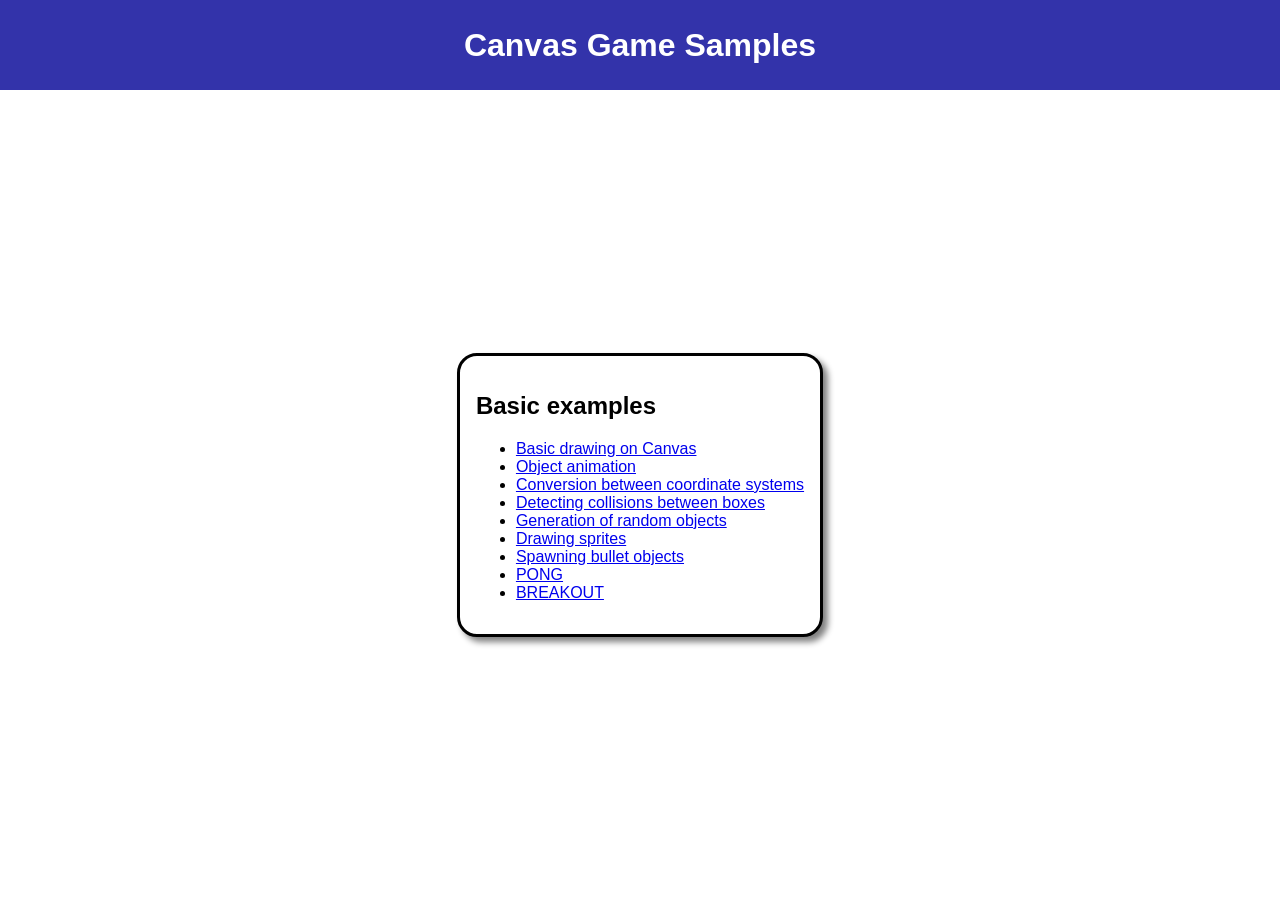
<file: Tareas/Breakout Game/html/index.html>
<!DOCTYPE html>
<html>
    <head>
        <title>Canvas Game Samples</title>
        <link rel="stylesheet" href="../css/styles.css">
    </head>

    <body>
        <div id="headerContainer">
            <h1>Canvas Game Samples</h1>
        </div>
        <div id="examplesContainer">
            <div class="exampleGroup">
                <h2>Basic examples</h2>
                <ul>
                    <li><a href="01_base.html">Basic drawing on Canvas</a></li>
                    <li><a href="02_animation.html">Object animation</a></li>
                    <li><a href="03_angles.html">Conversion between coordinate systems</a></li>
                    <li><a href="04_collisions.html">Detecting collisions between boxes</a></li>
                    <li><a href="05_random.html">Generation of random objects</a></li>
                    <li><a href="06_sprites.html">Drawing sprites</a></li>
                    <li><a href="07_bullets.html">Spawning bullet objects</a></li>
                    <li><a href="10_pong.html">PONG</a></li>
                    <li><a href="11_breakout.html">BREAKOUT</a></li>
                </ul>
            </div>
        </div>
    </body>
</html>
</file>
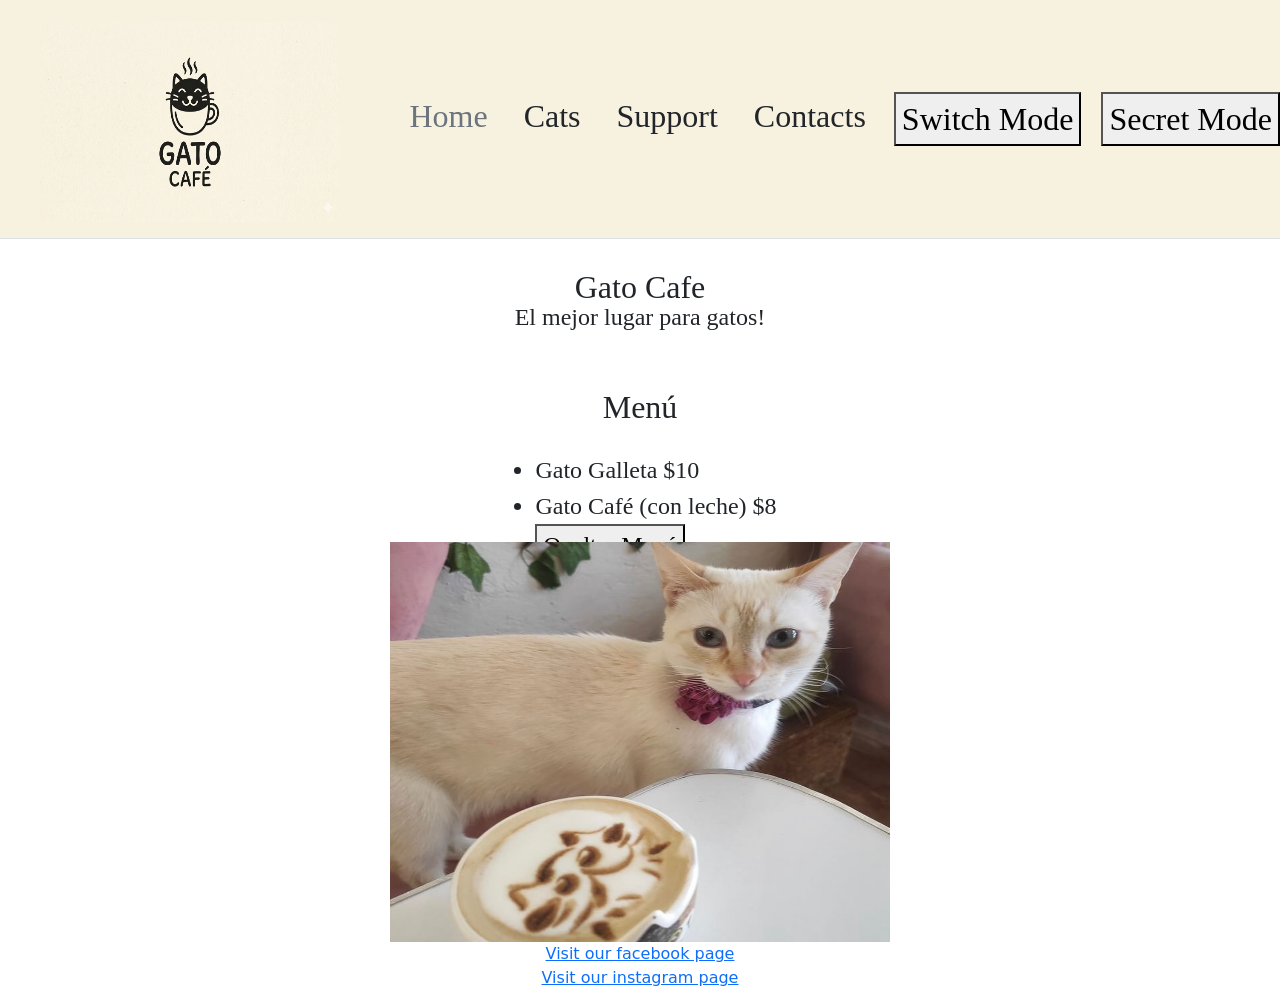
<file: Tareas/CatCafé/GatoCafe/index.html>
<!DOCTYPE html>
<html lang="en">
<head>
    <meta charset="UTF-8">
    <script src="index.js"></script>
    <meta name="viewport" content="width=device-width, initial-scale=2.0">
    <link rel="stylesheet" href="index.css">
    <title>Gato Cafe</title>
    <link href="https://cdn.jsdelivr.net/npm/bootstrap@5.3.0/dist/css/bootstrap.min.css" rel="stylesheet">
</head>

<body>
    <header class="d-flex flex-wrap align-items-center justify-content-center justify-content-md-between py-3 mb-4 border-bottom">
  <div class="col-md-3 mb-2 mb-md-0">
    <a href="/" class="d-inline-flex link-body-emphasis text-decoration-none">
      <svg class="bi" width="40" height="20" role="img" aria-label="Bootstrap">
       <img src="Gemini_Generated_Image_wjj1ekwjj1ekwjj1.png" width="300" height="200">
      </svg>
    </a>
  </div>

  <ul class="datos_header">
    <li><a href="#" class="nav-link px-2 link-secondary">Home</a></li>
    <li><a href="#" class="nav-link px-2">Cats</a></li>
    <li><a href="#" class="nav-link px-2">Support</a></li>
    <li><a href="#" class="nav-link px-2">Contacts</a></li>
    <button onclick="cambiarFondo()">Switch Mode</button>
    <button onclick="modoGATO()">Secret Mode</button>
  </ul>

</header>
<main>
    <div class="titulo_central">
        <a>Gato Cafe</a>
    </div>
    <div class ="subtitulo_central">
        <a>El mejor lugar para gatos!</a>
    </div>
    <div class = "menu_titulo">
        <a>Menú</a>
    </div>
    <div class="menu_items">
        <ul id="menu-list">
            <li>Gato Galleta $10</li>
            <li>Gato Café (con leche) $8</li>
            <li><button type="button" onclick="traduce()">Ocultar Menú</button></li>
        </ul>
    </div>
</main>
</body>

<body>
    <center><img src="image.png" width=500" height="400"></center>

    <center>
        <a 
        href="https://www.facebook.com/people/Sunflower-Cat-Cafe/61576279735693/" target="_blank">Visit our facebook page
        </a>
    </center>
    <center>
        <a 
        href="https://www.facebook.com/people/Sunflower-Cat-Cafe/61576279735693/" target="_blank">Visit our instagram page
        </a>
    </center>

</body>

</html>
</file>
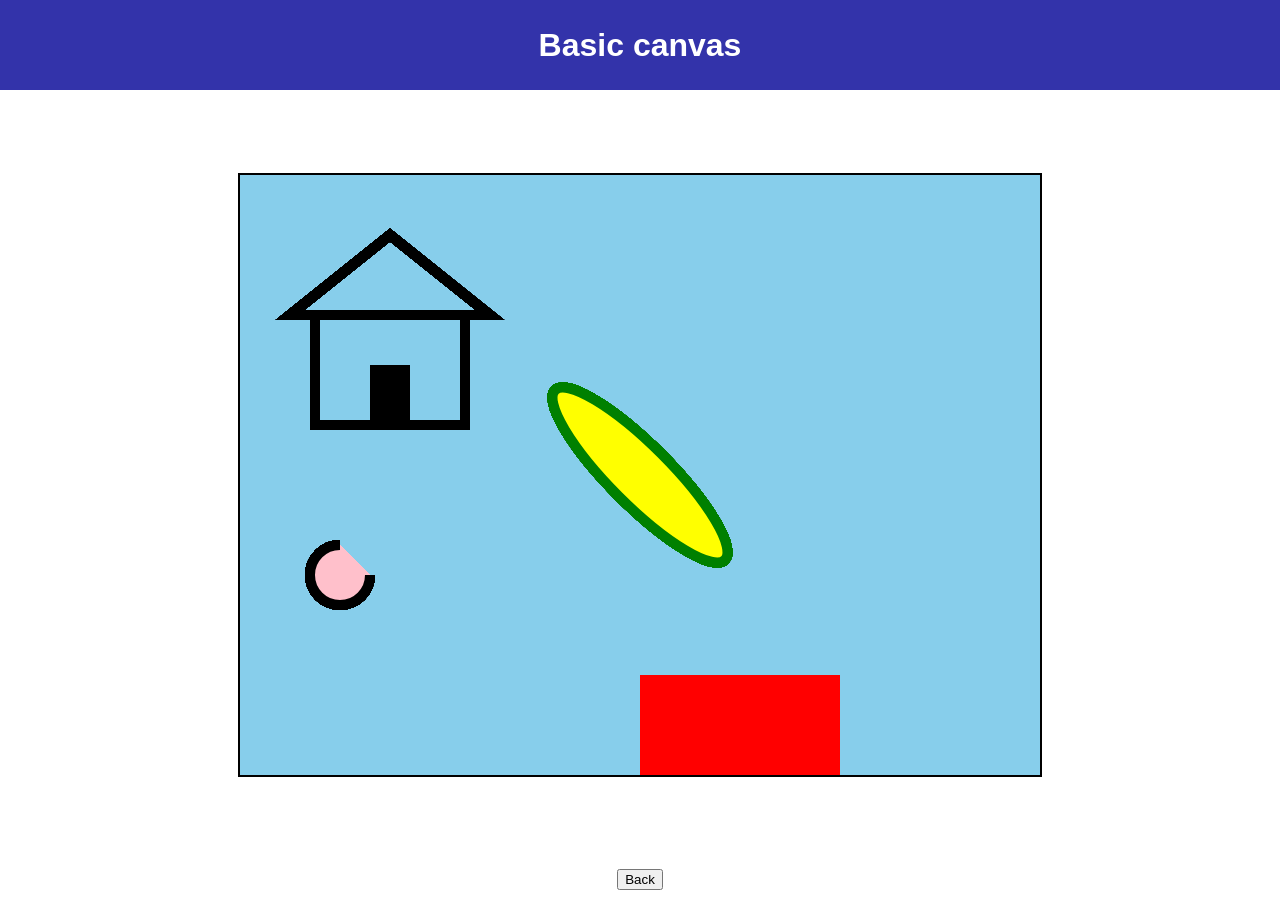
<file: Tareas/Breakout Game/html/01_base.html>
<!DOCTYPE html>
<html>
    <head>
        <title>Basic canvas</title>
        <link rel="stylesheet" href="../css/styles.css">
        <script src="../js/01_base.js"></script>
    </head>

    <body>
        <div id="headerContainer">
            <h1>Basic canvas</h1>
        </div>
        <canvas id="canvas"></canvas>
        <a href="./">
            <button id="backButton">Back</button>
        </a>
        <script> main(); </script>
    </body>
</html>
</file>
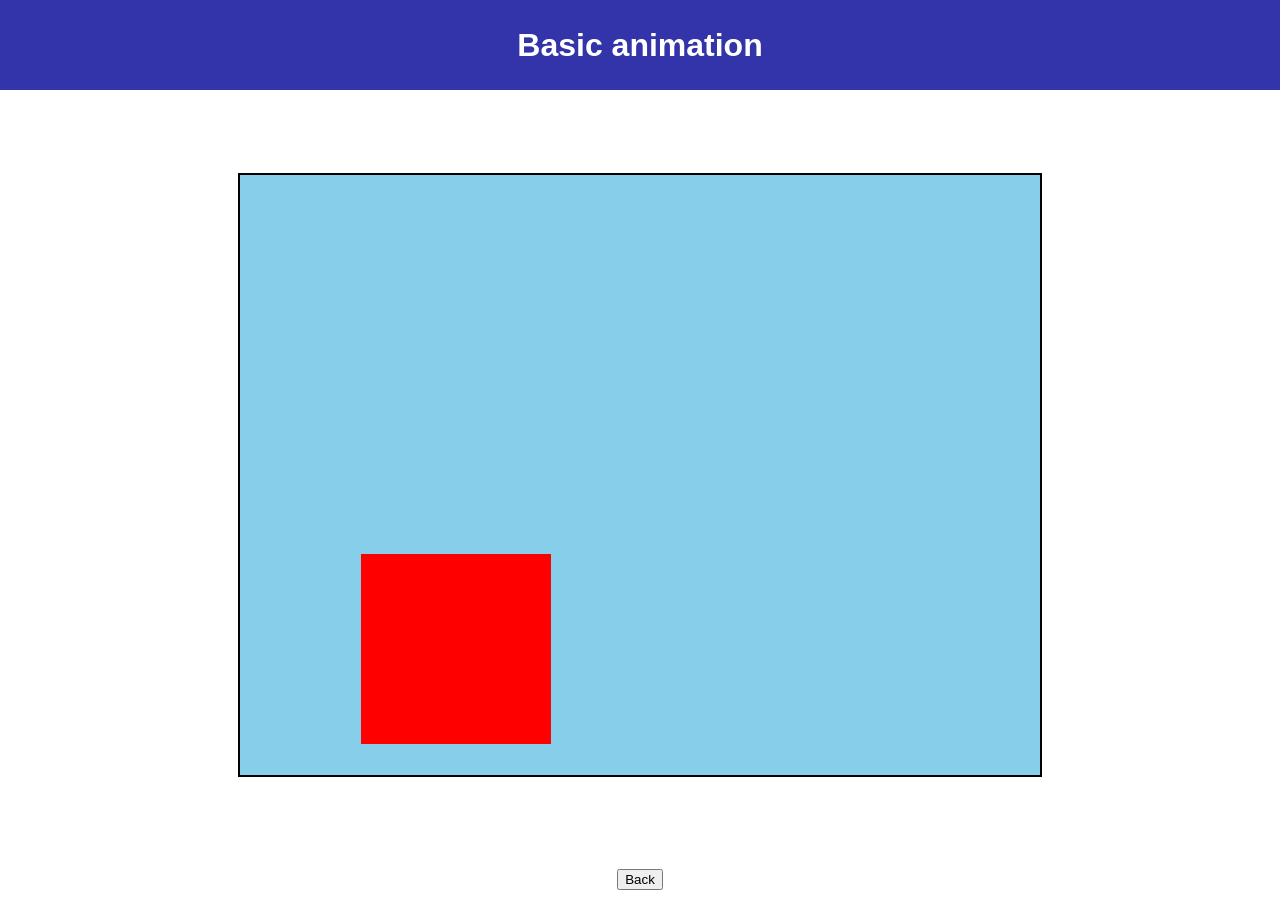
<file: Tareas/Breakout Game/html/02_animation.html>
<!DOCTYPE html>
<html>
    <head>
        <title>Basic animation</title>
        <link rel="stylesheet" href="../css/styles.css">
        <script src="../js/02_animation.js"></script>
    </head>

    <body>
        <div id="headerContainer">
            <h1>Basic animation</h1>
        </div>
        <canvas id="canvas"></canvas>
        <a href="./">
            <button id="backButton">Back</button>
        </a>
        <script> main(); </script>
    </body>
</html>
</file>
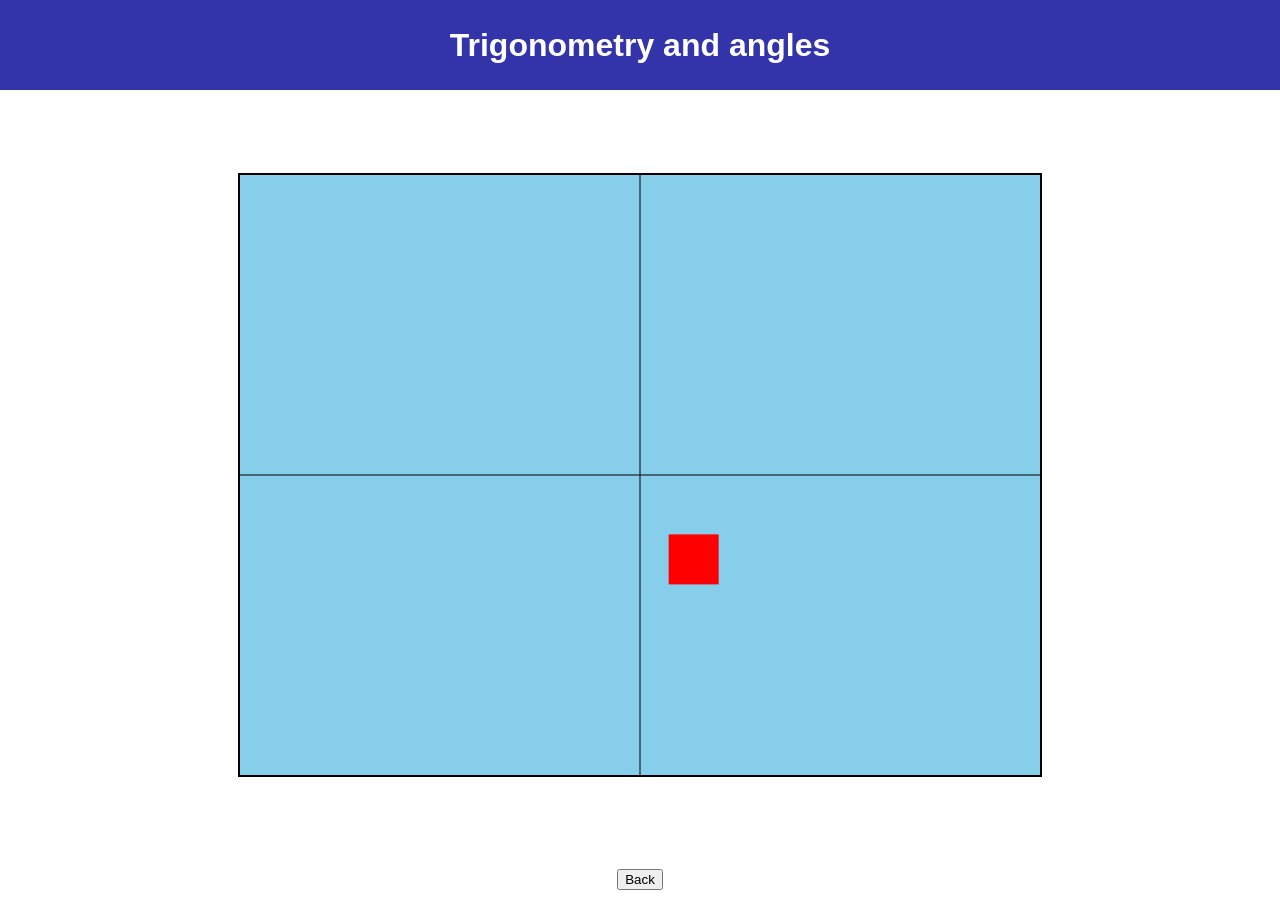
<file: Tareas/Breakout Game/html/03_angles.html>
<!DOCTYPE html>
<html>
    <head>
        <title>Trigonometry and angles</title>
        <link rel="stylesheet" href="../css/styles.css">
        <script src="../js/03_angles.js"></script>
    </head>

    <body>
        <div id="headerContainer">
            <h1>Trigonometry and angles</h1>
        </div>
        <canvas id="canvas"></canvas>
        <a href="./">
            <button id="backButton">Back</button>
        </a>
        <script> main(); </script>
    </body>
</html>
</file>
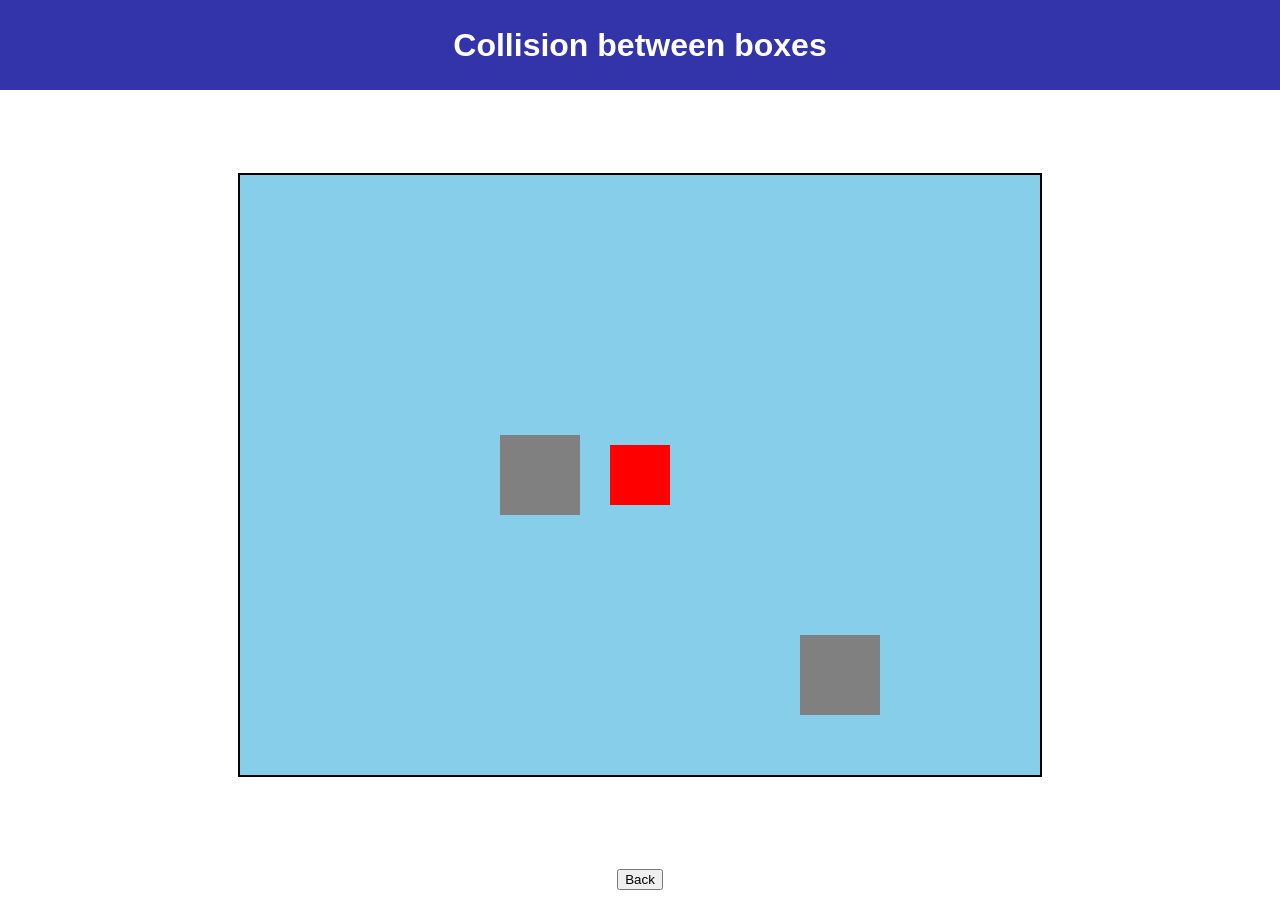
<file: Tareas/Breakout Game/html/04_collisions.html>
<!DOCTYPE html>
<html>
    <head>
        <title>Collision between boxes</title>
        <link rel="stylesheet" href="../css/styles.css">
        <script src="../js/libs/game_functions.js"></script>
        <script src="../js/libs/Rect.js"></script>
        <script src="../js/libs/Vector.js"></script>
        <script src="../js/libs/GameObject.js"></script>
        <script src="../js/04_collisions.js"></script>
    </head>

    <body>
        <div id="headerContainer">
            <h1>Collision between boxes</h1>
        </div>
        <canvas id="canvas"></canvas>
        <a href="./">
            <button id="backButton">Back</button>
        </a>
        <script> main(); </script>
    </body>
</html>
</file>
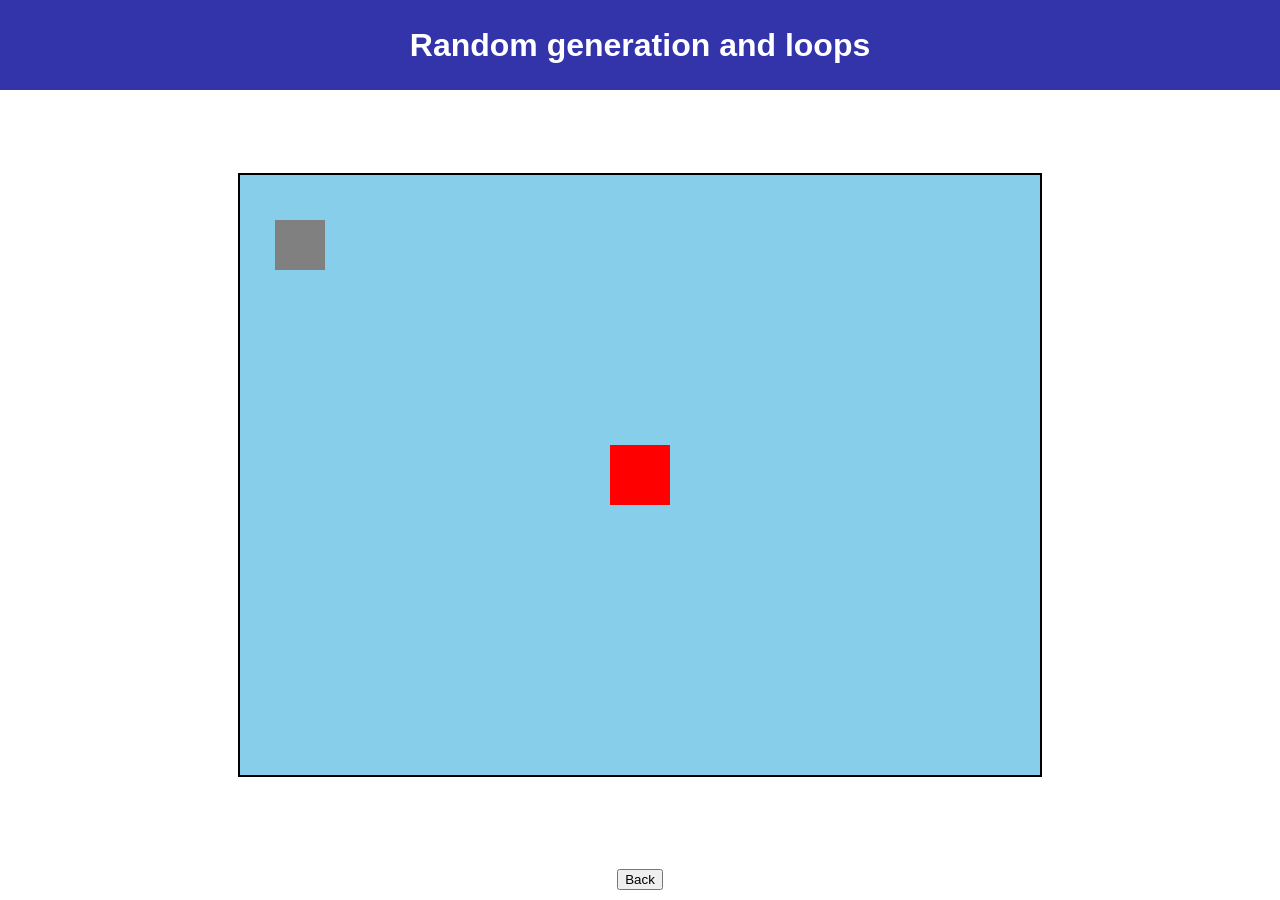
<file: Tareas/Breakout Game/html/05_random.html>
<!DOCTYPE html>
<html>
    <head>
        <title>Random generation and loops</title>
        <link rel="stylesheet" href="../css/styles.css">
        <script src="../js/libs/game_functions.js"></script>
        <script src="../js/libs/Rect.js"></script>
        <script src="../js/libs/Vector.js"></script>
        <script src="../js/libs/GameObject.js"></script>
        <script src="../js/05_random.js"></script>
    </head>

    <body>
        <div id="headerContainer">
            <h1>Random generation and loops</h1>
        </div>
        <canvas id="canvas"></canvas>
        <a href="./">
            <button id="backButton">Back</button>
        </a>
        <script> main(); </script>
    </body>
</html>
</file>
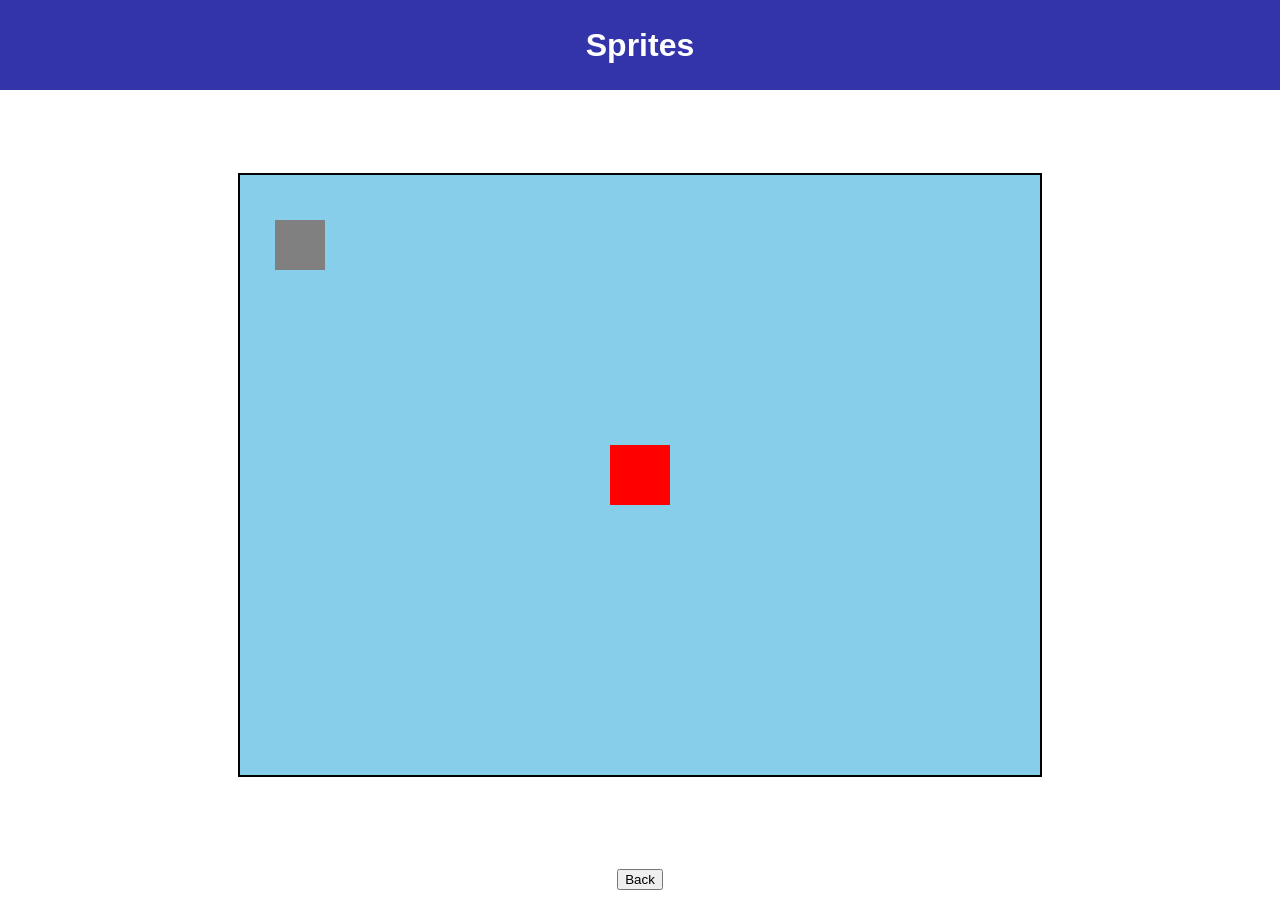
<file: Tareas/Breakout Game/html/06_sprites.html>
<!DOCTYPE html>
<html>
    <head>
        <title>Sprites</title>
        <link rel="stylesheet" href="../css/styles.css">
        <script src="../js/libs/game_functions.js"></script>
        <script src="../js/libs/Rect.js"></script>
        <script src="../js/libs/Vector.js"></script>
        <script src="../js/libs/GameObject.js"></script>
        <script src="../js/06_sprites.js"></script>
    </head>

    <body>
        <div id="headerContainer">
            <h1>Sprites</h1>
        </div>
        <canvas id="canvas"></canvas>
        <a href="./">
            <button id="backButton">Back</button>
        </a>
        <script> main(); </script>
    </body>
</html>
</file>
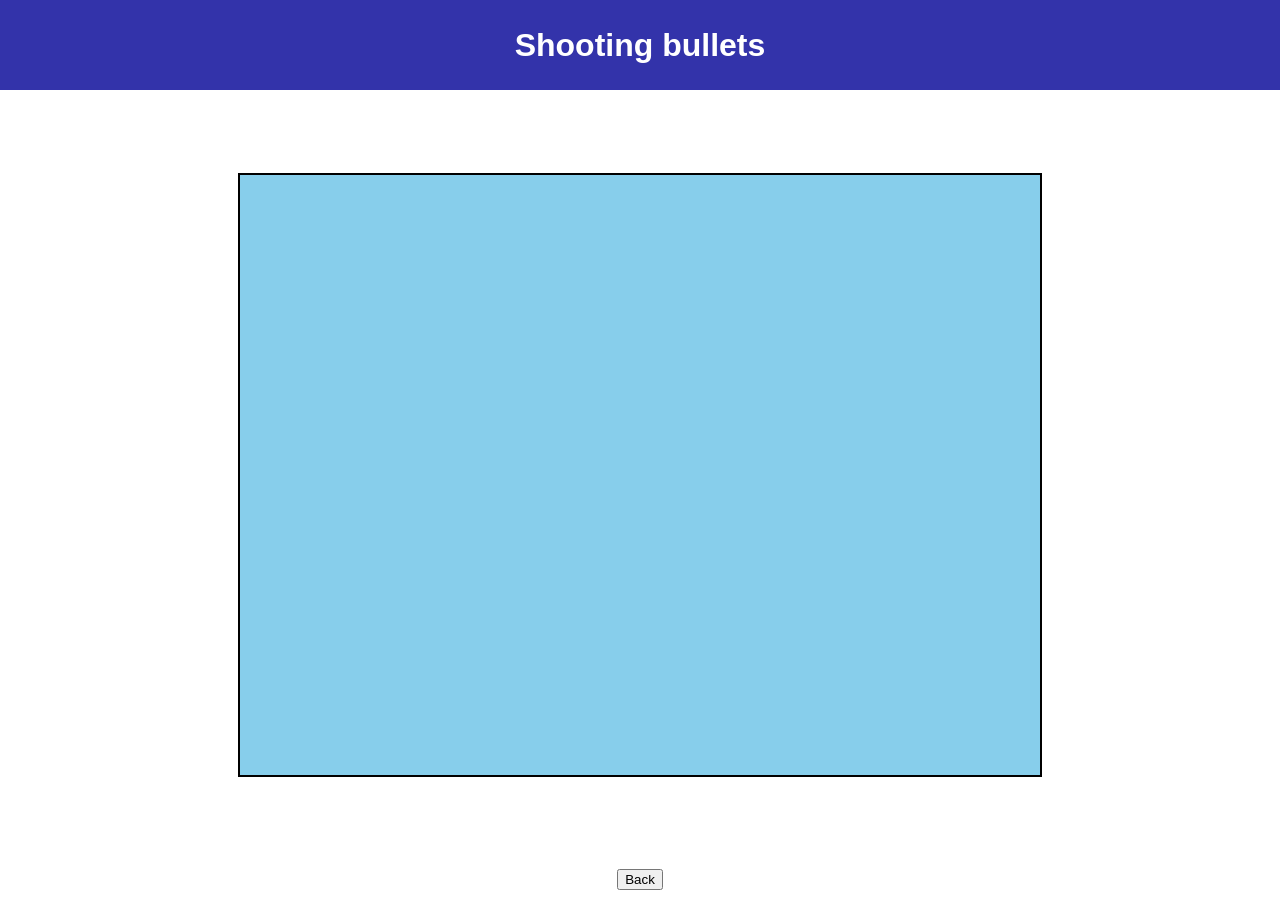
<file: Tareas/Breakout Game/html/07_bullets.html>
<!DOCTYPE html>
<html>
    <head>
        <title>Shooting bullets</title>
        <link rel="stylesheet" href="../css/styles.css">
        <script src="../js/libs/game_functions.js"></script>
        <script src="../js/libs/Rect.js"></script>
        <script src="../js/libs/Vector.js"></script>
        <script src="../js/libs/GameObject.js"></script>
        <script src="../js/libs/Player.js"></script>
        <script src="../js/libs/Bullet.js"></script>
        <script src="../js/07_bullets.js"></script>
    </head>

    <body>
        <div id="headerContainer">
            <h1>Shooting bullets</h1>
        </div>
        <canvas id="canvas"></canvas>
        <a href="./">
            <button id="backButton">Back</button>
        </a>
        <script> main(); </script>
    </body>
</html>
</file>
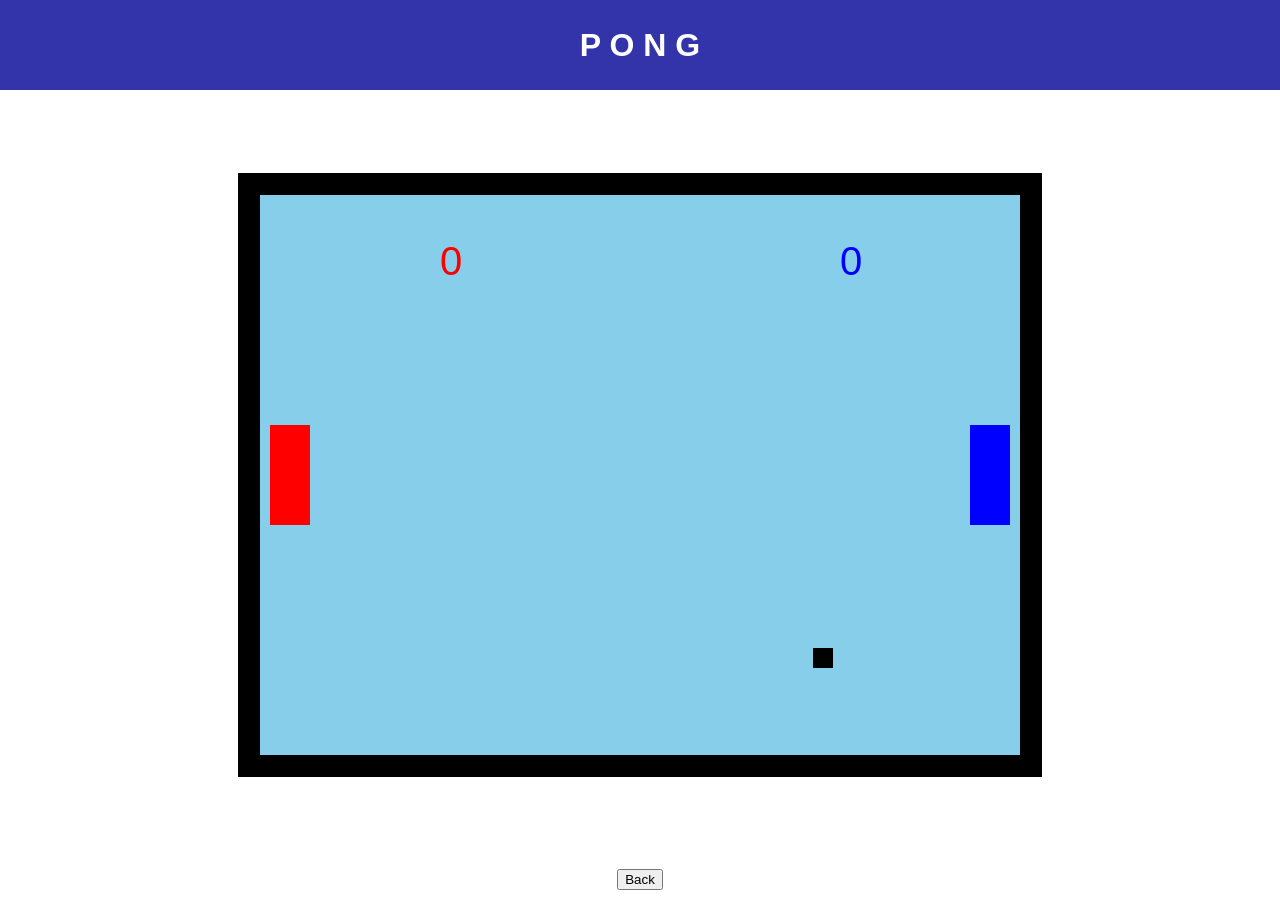
<file: Tareas/Breakout Game/html/10_pong.html>
<!DOCTYPE html>
<html>
    <head>
        <title>P O N G</title>
        <link rel="stylesheet" href="../css/styles.css">
        <script src="../js/libs/game_functions.js"></script>
        <script src="../js/libs/Rect.js"></script>
        <script src="../js/libs/Vector.js"></script>
        <script src="../js/libs/GameObject.js"></script>
        <script src="../js/10_pong.js"></script>
        <script src="../js/libs/TextLabel.js"></script>
    </head>

    <body>
        <div id="headerContainer">
            <h1>P O N G</h1>
        </div>
        <canvas id="canvas"></canvas>
        <a href="./">
            <button id="backButton">Back</button>
        </a>
        <script> main(); </script>
    </body>
</html>
</file>
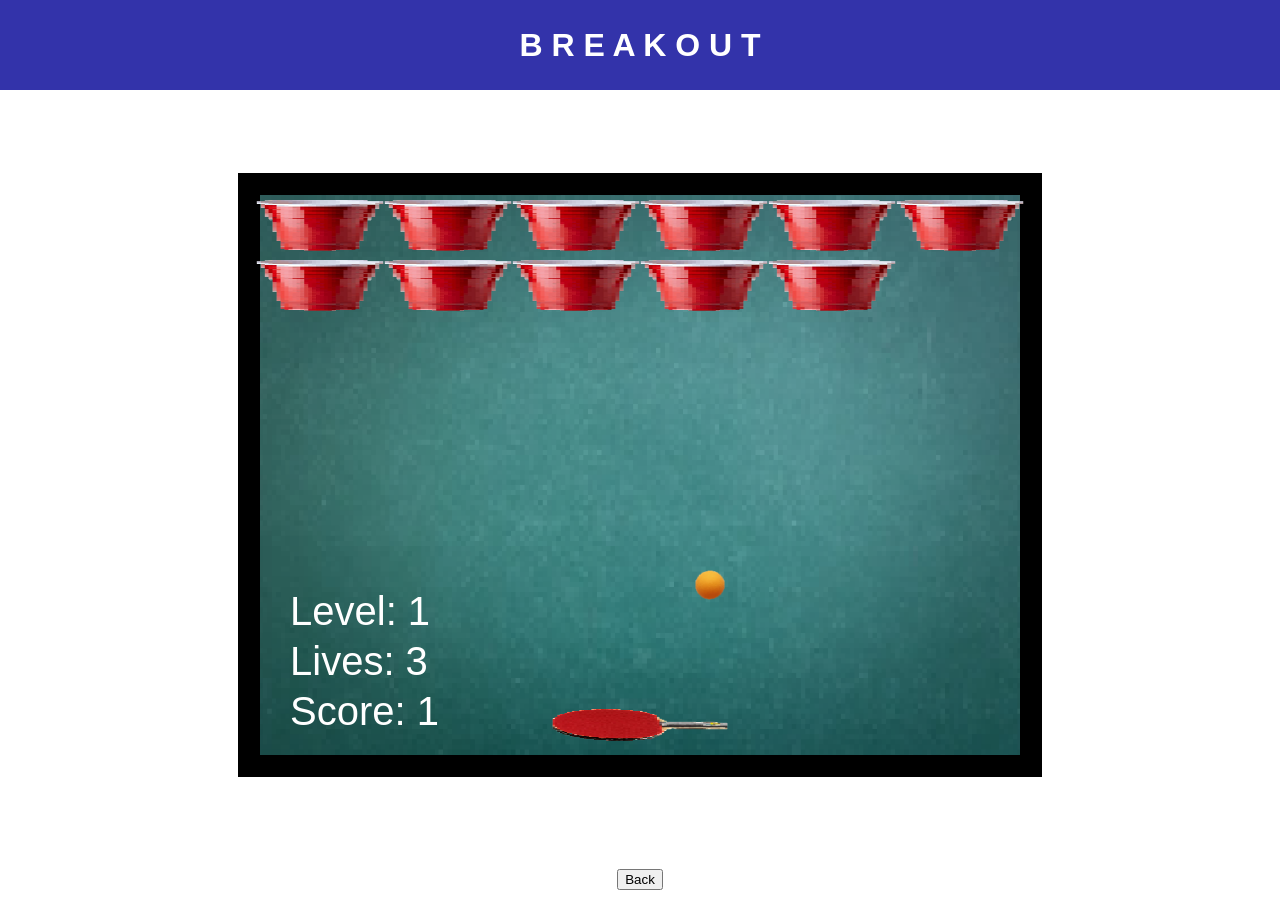
<file: Tareas/Breakout Game/html/11_breakout.html>
<!DOCTYPE html>
<html>
    <head>
        <title>B R E A K O U T</title>
        <link rel="stylesheet" href="../css/styles.css">
        <script src="../js/libs/game_functions.js"></script>
        <script src="../js/libs/Rect.js"></script>
        <script src="../js/libs/Vector.js"></script>
        <script src="../js/libs/GameObject.js"></script>
        <script src="../js/11_Breakout.js"></script>
        <script src="../js/libs/TextLabel.js"></script>
    </head>

    <body>
        <div id="headerContainer">
            <h1>B R E A K O U T</h1>
        </div>
        <canvas id="canvas"></canvas>
        <a href="./">
            <button id="backButton">Back</button>
        </a>
        <script> main(); </script>
    </body>
</html>
</file>
<file: Tareas/Breakout Game/css/styles.css>
*{
    font-family: Verdana, Geneva, Tahoma, sans-serif;
}

body {
    background-color: White;
    width: 100vw;
    height: 100vh;
    box-sizing: border-box;
    margin: 0;
    overflow: hidden;
    display:grid;
    grid-template-rows: 10vh 1fr;
    grid-template-columns: 1fr;
    grid-template-areas:
        "header"
        "main";
    justify-content: center;
    align-items: center;
    justify-items: center;
}

#headerContainer{
    grid-area: header;
    background-color: #3333AA;
    color: #FFFFFF;
    width: 100%;
    height: 100%;
    margin: 0;
    display: flex;
    flex-direction: row;
    justify-content: center;
    align-items: center;
}

h1{
    margin: 0px;
}

canvas {
    /* width: 75vw; */
    /* height: 75vh; */
    border: 2px solid black;
    background-color: #87ceeb;
    /* width: 600px; */
    /* height: 600px; */
}

#canvas {
    background-color: #87ceeb;
    grid-area: main;
}

.lil-gui.autoPlace{
    top: 15vh;
    right: 5vw;
}

#backButton {
    margin: 10px;
}


#examplesContainer{
    margin: 1em;
    display:flex;
    justify-content: space-around;
    flex-wrap: wrap;
}

.exampleGroup{
    margin: 0.5em;
    padding: 1em;
    max-width: 40vw;
    border: 3px solid black;
    border-radius: 20px;
    background-color: #FFFFFF;
    filter: drop-shadow(gray 5px 5px 3px);
}
</file>
<file: Tareas/CatCafé/GatoCafe/index.css>
body {
    font-family: cursive;
    font-size: large;
}


header {
    background-color: #f7f1df;
    font-family: cursive;
    font-size: x-large;
}

.datos_header {
        display: flex;          /* Pone los hijos en fila */
        list-style: none;       /* Quita los puntos de la lista */
        margin: 0;
        padding: 0;
        gap: 20px;              /* Da espacio entre cada palabra */
        align-items: left;    /* Centra verticalmente */
        font-size: large;
        font-family: cursive;
        font-size: xx-large;


}

.titulo_central {
    font-family: cursive;
    font-size: xx-large;
    justify-content: center; /* Centra horizontalmente */
    align-items: center;
    display: grid;
  place-items: center; /* Hace todo el trabajo por ti */
  height: 1vh;
}
.subtitulo_central {
    font-family: cursive;
    font-size: x-large;
    justify-content: center; /* Centra horizontalmente */
  align-items: center;
  display: grid;
  place-items: center; /* Hace todo el trabajo por ti */
  height: 10vh;
}

.menu_titulo {
font-family: cursive;
    font-size: xx-large;
    justify-content: center; /* Centra horizontalmente */
    align-items: center;
    display: grid;
  place-items: left; /* Hace todo el trabajo por ti */
  height: 10vh;
}

.menu_items {
    list-style: none;
            gap: 20px;              /* Da espacio entre cada palabra */

font-family: cursive;
    font-size: x-large;
    justify-content: center; /* Centra horizontalmente */
    align-items: center;
    display: grid;
  place-items: left; /* Hace todo el trabajo por ti */
  height: 10vh;
  
}
</file>
